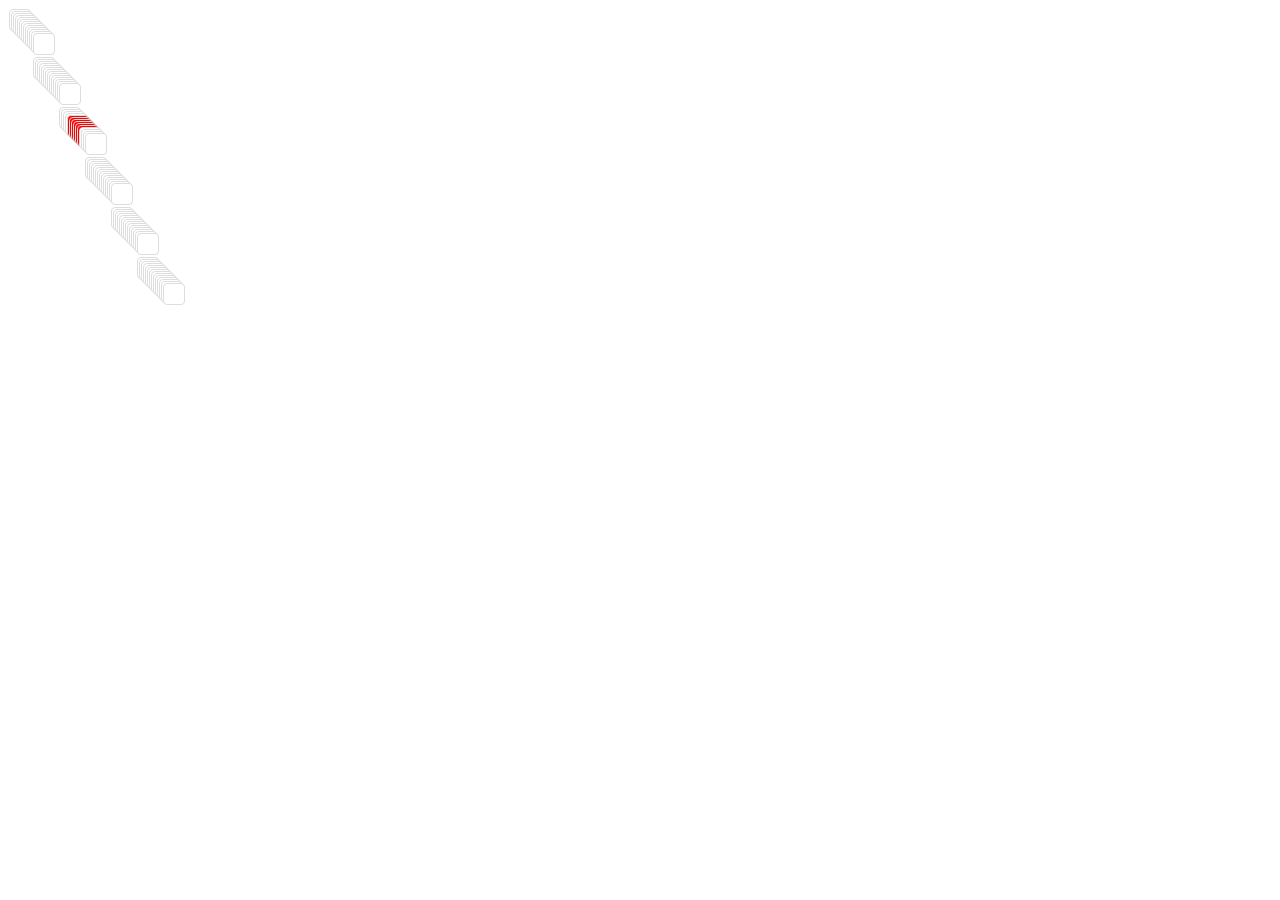
<file: test.html>
<!DOCTYPE html>
<html lang="en">
<head>
    <meta charset="UTF-8">
    <link rel="stylesheet" type="text/css" href="styles.css">

</head>
<body>


<div id="main" class="main">

</div>

</body>
<script>

    let fmap = "EEEEEEEEEEEEE\n" +
               "EEEEEEEEEEEEE\n" +
               "EEEWWWWWWEEEE\n" +
               "EEEEEEEEEEEEE\n" +
               "EEEEEEEEEEEEE\n" +
               "EEEEEEEEEEEEE";

    function getMap(map) {
        let output_HTML = '';
        let lines = map.split('\n');

        for (let i = 0; i < lines.length; i++) {
            const line = lines[i].trim();
            let lineHTML = '<div class="line">';
            for (let j = 0; j < line.length; j++) {
                let className = '';
                if (line[j] === "E") {
                    className = 'empty';
                } else if (line[j] === "W") {
                    className = 'wall';
                }
                lineHTML = lineHTML + `<div class="_${i}_${j} ${className}">`;
            }
            let fieldHTML = lineHTML + '</div>';
            output_HTML = output_HTML + fieldHTML
        }

        document.getElementById("main").innerHTML = output_HTML;
    }

    getMap(fmap);
</script>
</html>
</file>
<file: styles.css>
.main .line {
    clear: both;
}
.main .line div {
    width: 20px;
    height: 20px;
    float: left;
    margin: 1px;
    border: 1px solid #ddd;
    border-radius: 4px;
    background-color: #fff;
    transition: background-color .5s;
}
.main .line div.snake {
    background-color: #bbb;
    transition: background-color .5s;
}
.main .line div.food {
    background-color: green;
    transition: background-color 2s;
}

.main .line div.wall {
    background-color: red;
}
</file>
